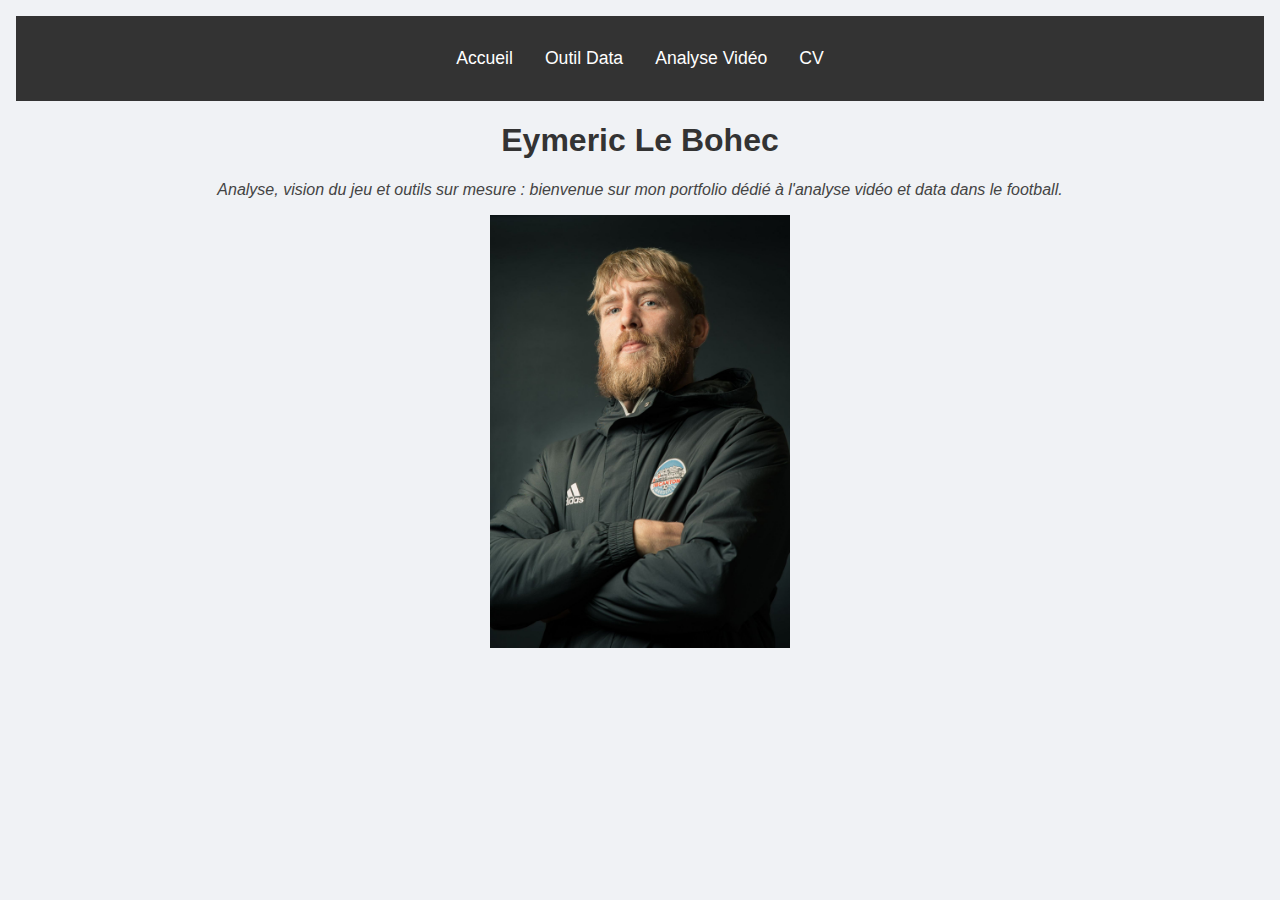
<file: index.html>
<!DOCTYPE html>
<html lang="fr">
<head>
  <meta charset="UTF-8" />
  <meta name="viewport" content="width=device-width, initial-scale=1.0" />
  <title>Match Tracker - Accueil</title>
  <link rel="stylesheet" href="./css/styles.css" />
</head>
<body>
  <nav>
    <ul>
      <li><a href="./index.html">Accueil</a></li>
      <li><a href="./pages/data.html">Outil Data</a></li>
      <li><a href="./pages/video.html">Analyse Vidéo</a></li>
      <li><a href="./pages/CV.html">CV</a></li>

    </ul>
  </nav>
  <div class="container">
    <h1>Eymeric Le Bohec</h1>
    <p>Analyse, vision du jeu et outils sur mesure : bienvenue sur mon portfolio dédié à l'analyse vidéo et data dans le football.</p> 
    <img src="./assets/WhatsApp Image 2023-12-14 à 23.42.37_e9cdbb61.jpg" alt="Logo Match Tracker" style="max-width: 300px; display: block; margin: 0 auto;" />
  </div>
  <script src="../js/common.js"></script>
</body>
</html>
</file>
<file: css/styles.css>
body {
  font-family: Arial, sans-serif;
  padding: 1rem;
  background-color: #f0f2f5;
  margin: 0;
}

p {
  text-align: center;
  font-style: oblique;
  font-family: Arial, sans-serif;
  color: #444;
}

nav {
  background-color: #333;
  padding: 1rem;
}

nav ul {
  list-style: none;
  display: flex;
  justify-content: center;
  gap: 2rem;
  padding: 0;
}

nav ul li {
  margin: 0;
}

nav ul li a {
  color: white;
  text-decoration: none;
  font-size: 1.1rem;
}

nav ul li a:hover {
  color: #007bff;
}

h1, h2, h3 {
  text-align: center;
  color: #333;
}

.container {
  max-width: 1000px;
  margin: 0 auto;
}

.section {
  background: white;
  padding: 1rem;
  margin: 0.5rem 0;
  border-radius: 8px;
  box-shadow: 0 2px 6px rgba(0,0,0,0.1);
}

.chrono {
  text-align: center;
  font-size: 1.8rem;
  margin: 0.5rem 0;
}

.chrono button {
  margin: 0.3rem;
  padding: 0.6rem 1.2rem;
  border: none;
  border-radius: 6px;
  cursor: pointer;
  background-color: #007bff;
  color: white;
  font-size: 1rem;
}

.chrono button:hover {
  background-color: #0056b3;
}

.team-input {
  display: grid;
  grid-template-columns: 1fr 1fr 80px 120px auto;
  gap: 0.5rem;
  margin-bottom: 0.5rem;
}

.team-input input, .team-input select, .team-input button {
  padding: 0.6rem;
  font-size: 1rem;
  border-radius: 6px;
  border: 1px solid #ccc;
}

.team-input button {
  background-color: #28a745;
  color: white;
  border: none;
  cursor: pointer;
}

.team-input button:hover {
  background-color: #218838;
}

.players-table {
  width: 100%;
  border-collapse: collapse;
  margin: 0.5rem 0;
  max-height: 400px;
  overflow-y: auto;
  display: table;
}

.players-table thead {
  position: sticky;
  top: 0;
  background: #007bff;
  color: white;
  z-index: 1;
}

.players-table th, .players-table td {
  padding: 0.5rem;
  text-align: center;
  border: 1px solid #ccc;
  min-width: 80px;
}

.players-table th:first-child, .players-table td:first-child {
  text-align: left;
  min-width: 150px;
}

.team1 .players-table tr { background: #e6f3ff; }
.team2 .players-table tr { background: #ffe6e6; }

.action-btn {
  padding: 0.2rem 0.3rem;
  border: none;
  border-radius: 4px;
  cursor: pointer;
  font-size: 0.8rem;
  margin: 0 2px;
  line-height: 1;
  width: 25px;
  display: inline-block;
}

.success { background-color: #28a745; color: white; }
.fail { background-color: #dc3545; color: white; }

.action-btn:disabled {
  background-color: #ccc;
  cursor: not-allowed;
}

.clear-team-btn {
  margin-top: 0.5rem;
  padding: 0.6rem 1.2rem;
  background-color: #dc3545;
  color: white;
  border: none;
  border-radius: 6px;
  cursor: pointer;
}

.clear-team-btn:hover {
  background-color: #c82333;
}

.log-section {
  margin-top: 0.5rem;
}

.log-toggle {
  text-align: center;
  margin-bottom: 0.5rem;
}

.log-toggle button {
  padding: 0.5rem 1rem;
  background-color: #007bff;
  color: white;
  border: none;
  border-radius: 6px;
  cursor: pointer;
}

.log-toggle button:hover {
  background-color: #0056b3;
}

.log ul {
  list-style: none;
  padding: 0;
  max-height: 200px;
  overflow-y: auto;
  display: none;
}

.log ul.visible {
  display: block;
}

.log li {
  padding: 0.3rem;
  border-bottom: 1px solid #ccc;
}

.summary-table {
  width: 100%;
  border-collapse: collapse;
  margin-top: 0.5rem;
  font-size: 0.9rem;
}

.summary-table th, .summary-table td {
  border: 1px solid #ccc;
  padding: 0.4rem;
  text-align: center;
}

.summary-table th {
  background-color: #007bff;
  color: white;
}

.export-buttons {
  text-align: center;
  margin-top: 0.5rem;
}

.export-buttons button {
  margin: 0 0.5rem;
  padding: 0.6rem 1.2rem;
  background-color: #007bff;
  color: white;
  border: none;
  border-radius: 6px;
  cursor: pointer;
}

.export-buttons button:hover {
  background-color: #0056b3;
}

.hidden {
  display: none;
}

#playerPool {
  margin: 1rem 0;
  padding: 1rem;
  border: 1px solid #ccc;
  border-radius: 6px;
}

#playerPoolList {
  list-style: none;
  padding: 0;
  margin: 0.5rem 0;
}

#playerPoolList li {
  padding: 0.3rem;
  border-bottom: 1px solid #ccc;
  display: flex;
  justify-content: space-between;
  align-items: center;
}

#playerPoolList button {
  background-color: #dc3545;
  color: white;
  border: none;
  border-radius: 4px;
  padding: 0.2rem 0.5rem;
  cursor: pointer;
}

#playerPoolList button:hover {
  background-color: #c82333;
}

#videoPlayer {
  max-width: 100%;
  margin-top: 1rem;
}

@media (max-width: 768px) {
  .team-input { grid-template-columns: 1fr; }
  .players-table th, .players-table td { font-size: 0.8rem; padding: 0.3rem; }
  .action-btn { width: 20px; font-size: 0.7rem; }
  nav ul { flex-direction: column; align-items: center; gap: 1rem; }
  #playerPoolList li { flex-direction: column; text-align: center; }
  #playerPoolList button { margin-top: 0.3rem; }
}

video {
  display: block;
  margin: 0 auto;
max-width: 800px;}

iframe {
  display: block;
  margin: 1rem auto;
}
</file>
